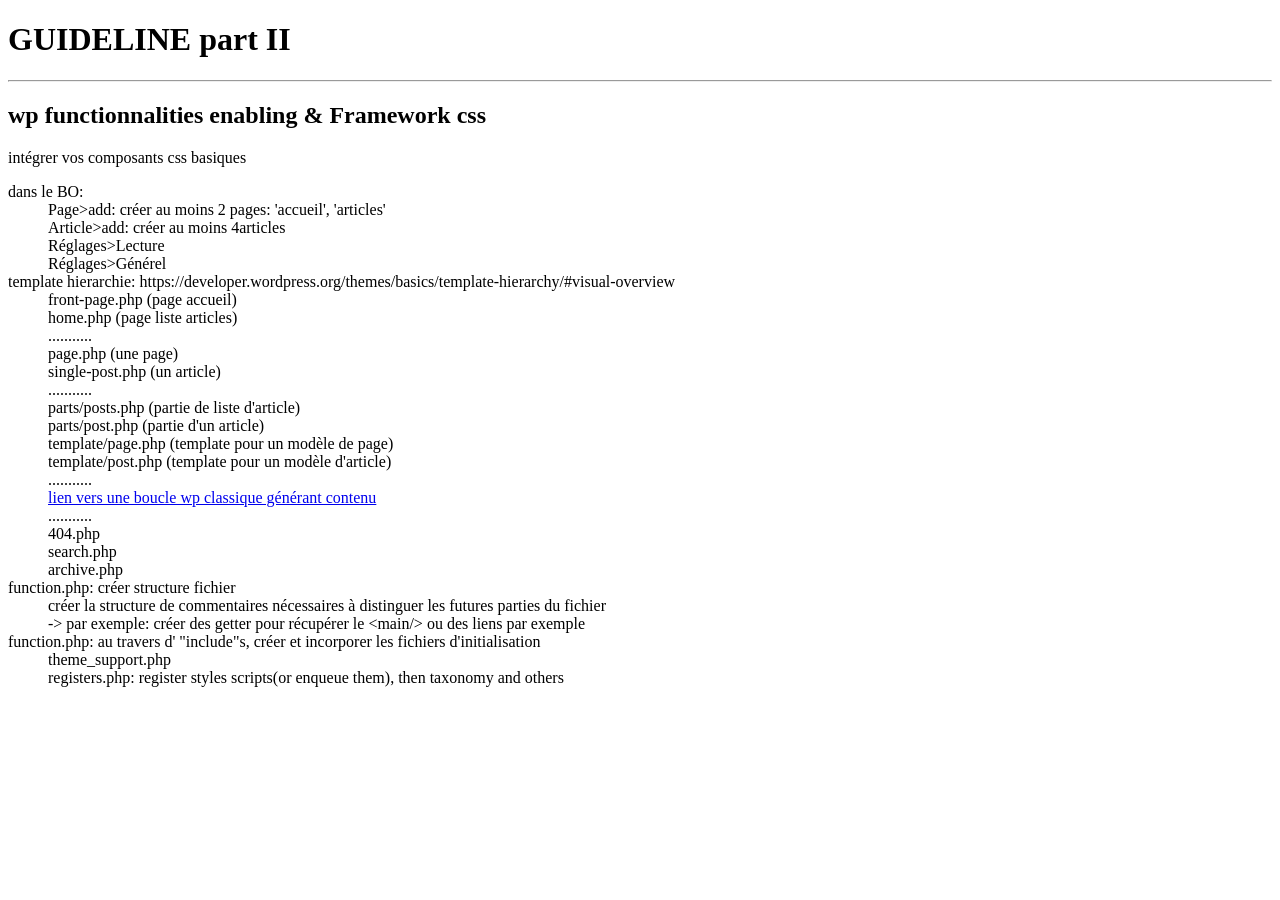
<file: tuto_wp_theme/index.html>
<!DOCTYPE html>
<html lang="en">
<head>
    <meta charset="UTF-8">
    <meta name="viewport" content="width=device-width, initial-scale=1.0">
    <title>Guideline</title>
</head>
<body>
    


    <h1>GUIDELINE part II</h1>
    <hr>
    <h2>wp functionnalities enabling & Framework css</h2>
    <p>intégrer vos composants css basiques</p>
    <dl>
        <dt>dans le BO: </dt>
        <dd> Page>add: créer au moins 2 pages: 'accueil', 'articles'</dd>
        <dd> Article>add: créer au moins 4articles</dd>
        <dd> Réglages>Lecture</dd>
        <dd> Réglages>Générel</dd>
        <dd> </dd>

        <dt>template hierarchie: https://developer.wordpress.org/themes/basics/template-hierarchy/#visual-overview</dt>
        <dd> front-page.php (page accueil)</dd>
        <dd> home.php (page liste articles)</dd>
        <dd> ...........</dd>
        <dd> page.php (une page)</dd>
        <dd> single-post.php (un article)</dd>
        <dd> ...........</dd>
        <dd> parts/posts.php (partie de liste d'article)</dd>
        <dd> parts/post.php (partie d'un article)</dd>
        <dd> template/page.php (template pour un modèle de page)</dd>
        <dd> template/post.php (template pour un modèle d'article)</dd>
        <dd> ...........</dd>
        <dd> <a href="https://developer.wordpress.org/themes/basics/the-loop/">lien vers une boucle wp classique générant contenu</a></dd>
        <dd> ...........</dd>
        <dd> 404.php</dd>
        <dd> search.php</dd>
        <dd> archive.php</dd>

        <dt>function.php: créer structure fichier</dt>
        <dd> créer la structure de commentaires nécessaires à distinguer les futures parties du fichier</dd>
        <dd> -> par exemple: créer des getter pour récupérer le &lt;main/&gt; ou des liens par exemple</dd>

        <dt>function.php: au travers d' "include"s, créer et incorporer les fichiers d'initialisation</dt>
        <dd> theme_support.php</dd>
        <dd> registers.php: register styles scripts(or enqueue them), then taxonomy and others</dd>
        
        <!--dt>index.php:</dt>
        <dd> raccourci emmet pour générer doc html5</dd>
        <dd> utiliser get_header(), get_footer() pour intégrer header.php et footer.php</dd>
        <dd> générer un contenu &lt;main/&gt; lorem qlqconque</dd>
        <dd> puis entre les deux générer pour l'instant un contenu lorem</dd>
        
        <dt>header.php: </dt>
        <dd> appeler wp_head() </dd>
        <dd> intégrer un navbar</dd>
        <dd> intégrer un breadcrumb</dd>
        <dd> ......</dd>
        <dd> decide how to generate &lt;title/&gt;</dd>
        <dd> </dd>
        
        <dt>footer.php: </dt>
        <dd> appeler wp_footer() </dd>
        <dd> intégrer un navbar</dd>
        <dd> intégrer un breadcrumb</dd>
        <dd> </dd-->
        

    </dl>



</body>
</html>
</file>
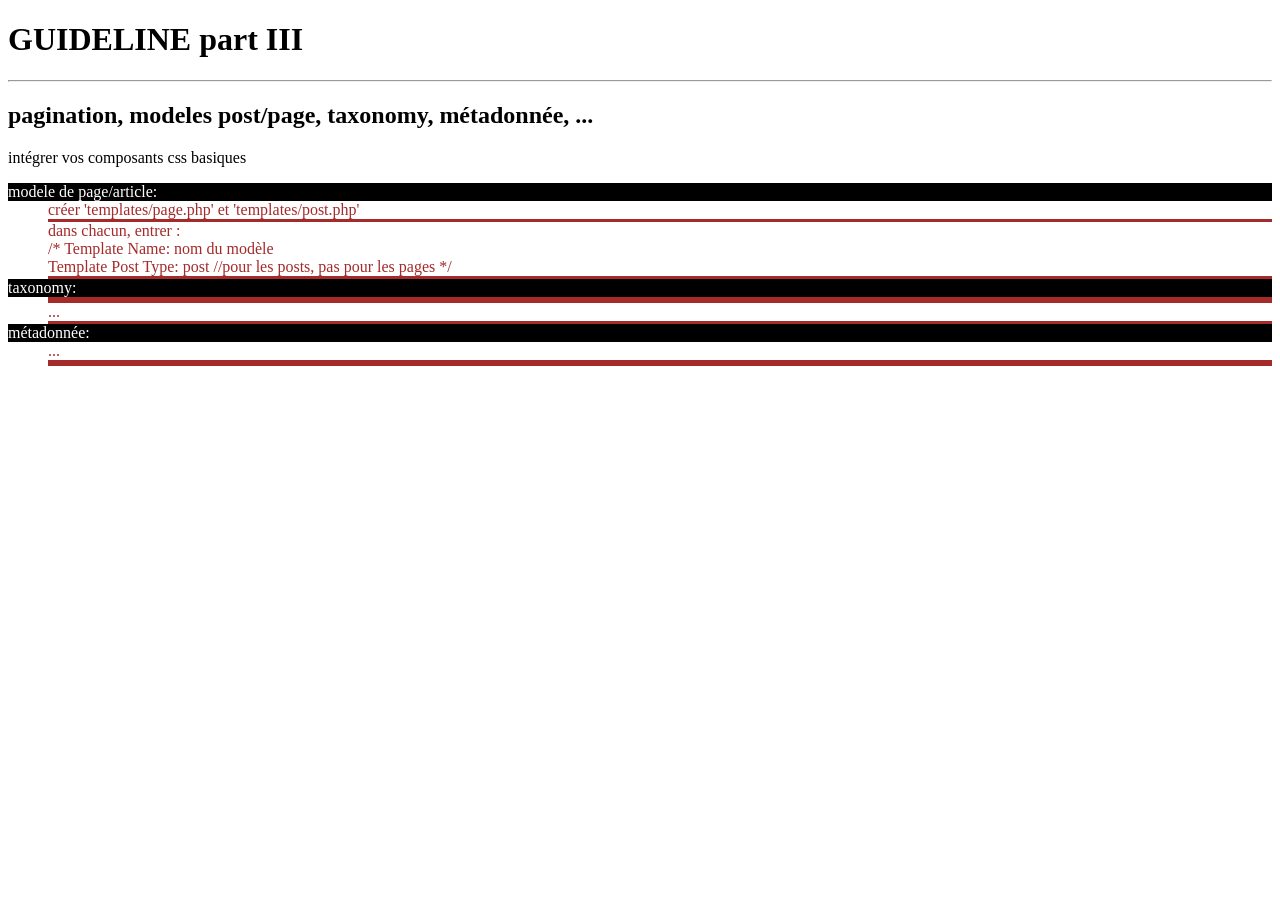
<file: tuto_wp_theme/index_.html>
<!DOCTYPE html>
<html lang="en">
<head>
    <meta charset="UTF-8">
    <meta name="viewport" content="width=device-width, initial-scale=1.0">
    <title>Guideline</title>
    <style>
        dt{background:black;color:white;}
        dd{color:brown;border-bottom:solid;}
    </style>
</head>
<body>
    


    <h1>GUIDELINE part III</h1>
    <hr>
    <h2>pagination, modeles post/page, taxonomy, métadonnée, ...</h2>
    <p>intégrer vos composants css basiques</p>
    <dl>
        
        <dt> modele de page/article:</dt>
        <dd> créer 'templates/page.php' et 'templates/post.php'</dd>
        <dd> dans chacun, entrer :<br/>
        /*
        Template Name: nom du modèle<br/>
        Template Post Type: post //pour les posts, pas pour les pages
        */<br/>
        </dd>
        
        <dt> taxonomy:</dt>
        <dd> </dd>
        <dd> </dd>
        <dd> ...</dd>
        <dt> métadonnée:</dt>
        <dd> ...</dd>
        <dd> </dd>
        <!--dt>init/wp_register.php: </dt>
        <dd> navbar_menu, breadcrumb, formsearch, BO</dd>
        
        <dt> formulaire recherche:</dt>
        <dd> - get_search_form(): générer le code du formulaire par le getter wordpress </dd>
        <dd> - puis soit 1°)soit par un getter personnalisé, soit 2°)soit en créant un fichier 'searchform.php'.<br/>
            - les 2 fonctions esc_url(home_url('/')), get_search_query() seront nécessaires;<br/>
            - l'input de la recherche doit avoir l'attribut 'name="s"', et l'attribut value="<?=get_search_query()?>", enfin le form doit avoir l'action sur l'accueil
        </dd>
        
        <dt>nav-menu: </dt>
        <dd> ajouter un menu au registre (register_nav_menus())</dd>
        <dd> dans header.php dans le navbar, echo wp_nav_menu([])) pour générer le menu, et supprimer le ul de notre template par</dd>
        <dd> insérer des classes css, puis d'autres attributs dans le navbar, à l'aide des hooks 'nav_menu_css_class' et 'nav_menu_link_attributes'</dd>
        <dd> créer la copie walkers/nav_menu.php, à partir du walker-nav-menu (VSCode: Ctrl+e>'walker-nav-m'..)</dd>
        <dd>     -> ajouter '\' devant le nom de la classe Walker (=> '\Walker'), personnaliser le nom de la classe, et si possibl élaguer le contenu de la classe ainsi surchargée en supprimant les isntructions que l'on aura jamais à utiliser.</dd>
        <dd> dans functions.php require_once('walkers/nav_menu.php')</dd>
        <dd>  dans header.php, définir dans les paramètres de wp_nav_menu() les propriétés 'theme_location', 'items_wrap', et surtout 'walker'=>new NotreCustomWalkerClass<br/>
             considérer les différentes possibilités offertes par les autres options de la fonction wp_nav_menu()<br/>
             https://developer.wordpress.org/reference/functions/wp_nav_menu%20start_lvl%20never%20clled/
        </dd>
        <dd> enfin, créer un getters pour générer le logo complet(logo+slogan+SEM) (bloginfos())</dd>
        <dd> Ajouter un/plusieurs menu dans le footer, et dans d'autres emplacements du site si nécessaire </dd>
        
        <dt> breadcrumb:</dt>
        <dd> dans le BO, ajouter l'extension 'yoast seo'</dd>
        <dd> https://yoast.com/help/add-theme-support-for-yoast-seo-breadcrumbs/<br/>
            dans init/theme_support.php, ajouter "add_theme_support('yoast-seo-breadcrumbs')"  </dd>
        <dd> https://yoast.com/help/implement-wordpress-seo-breadcrumbs/#utm_source=yoast-seo&utm_medium=software&utm_term=kb-breadcrumbs-how-to&utm_content=settings&utm_campaign=wordpress-support&php_version=7.3&platform=wordpress&platform_version=5.5.3&software=free&software_version=15.3&days_active=0-1<br/>
            dans header.php ajouter le getter yoast: 
            <pre>&lt;?php
                if ( function_exists('yoast_breadcrumb') ) {
                  yoast_breadcrumb( '&lt;p id="breadcrumbs"&gt;','&lt;/p&gt;' );
                }
                ?&gt;</pre>
          </dd>

        <dt> BO:</dt>
        <dd> remplir Réglage>Général si ce n'est pas déjà fait</dd>
        <dd>Réglage>Permaliens: définir les types de permaliens souhaité</dd>
        <dd>insérer</dd>
        



        <!--dt>dans le BO: </dt>
        <dd> Page>add: créer au moins 2 pages: 'accueil', 'articles'</dd>
        <dd> Article>add: créer au moins 4articles</dd>
        <dd> Réglages>Lecture</dd>
        <dd> Réglages>Générel</dd>
        <dd> </dd>

        <dt>template hierarchie: https://developer.wordpress.org/themes/basics/template-hierarchy/#visual-overview</dt>
        <dd> front-page.php (page accueil)</dd>
        <dd> home.php (page liste articles)</dd>
        <dd> ...........</dd>
        <dd> page.php (une page)</dd>
        <dd> single-post.php (un article)</dd>
        <dd> ...........</dd>
        <dd> parts/posts.php (partie de liste d'article)</dd>
        <dd> parts/post.php (partie d'un article)</dd>
        <dd> template/page.php (template pour un modèle de page)</dd>
        <dd> template/post.php (template pour un modèle d'article)</dd>
        <dd> ...........</dd>
        <dd> <a href="https://developer.wordpress.org/themes/basics/the-loop/">lien vers une boucle wp classique générant contenu</a></dd>
        <dd> ...........</dd>
        <dd> 404.php</dd>
        <dd> search.php</dd>
        <dd> archive.php</dd>

        <dt>function.php: créer structure fichier</dt>
        <dd> créer la structure de commentaires nécessaires à distinguer les futures parties du fichier</dd>
        <dd> -> par exemple: créer des getter pour récupérer le &lt;main/&gt; ou des liens par exemple</dd>

        <dt>function.php: au travers d' "include"s, créer et incorporer les fichiers d'initialisation</dt>
        <dd> theme_support.php</dd>
        <dd> registers.php: register styles scripts(or enqueue them), then taxonomy and others</dd>
        
        <!--dt>index.php:</dt>
        <dd> raccourci emmet pour générer doc html5</dd>
        <dd> utiliser get_header(), get_footer() pour intégrer header.php et footer.php</dd>
        <dd> générer un contenu &lt;main/&gt; lorem qlqconque</dd>
        <dd> puis entre les deux générer pour l'instant un contenu lorem</dd>
        
        <dt>header.php: </dt>
        <dd> appeler wp_head() </dd>
        <dd> intégrer un navbar</dd>
        <dd> intégrer un breadcrumb</dd>
        <dd> ......</dd>
        <dd> decide how to generate &lt;title/&gt;</dd>
        <dd> </dd>
        
        <dt>footer.php: </dt>
        <dd> appeler wp_footer() </dd>
        <dd> intégrer un navbar</dd>
        <dd> intégrer un breadcrumb</dd>
        <dd> </dd>
        <--end></end-->

    </dl>



</body>
</html>
</file>
